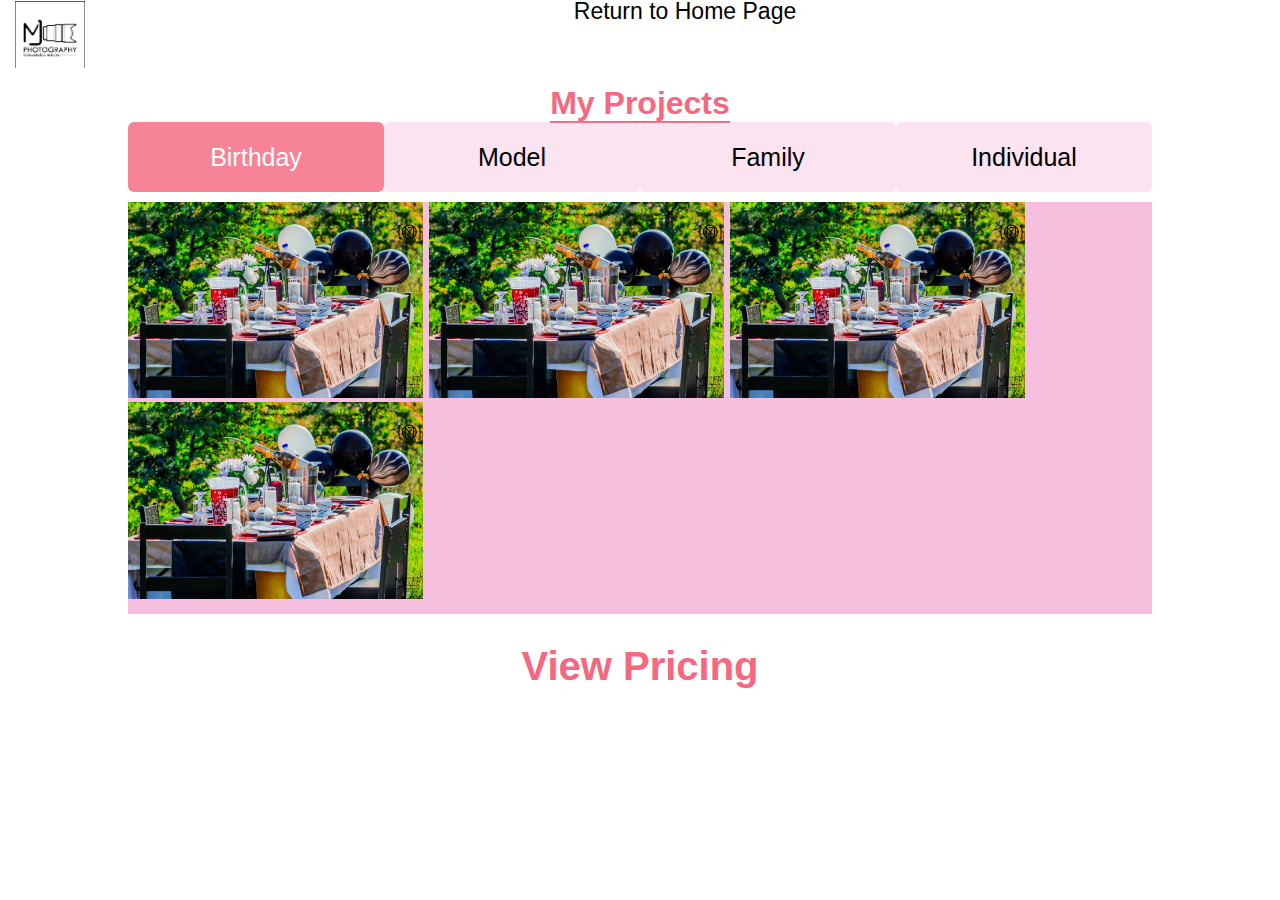
<file: mywork.html>
<!DOCTYPE html>
<html lang="en">
  <head>
    <meta charset="UTF-8" />
    <meta http-equiv="X-UA-Compatible" content="IE=edge" />
    <meta name="viewport" content="width=device-width, initial-scale=1.0" />
    <link rel="stylesheet" href="style2.css" />
    <title>projects</title>
  </head>
  <body>
    <div class="container">
      <div class="navhead">
        <div class="img">
          <img src="./pictures/logo1.jpg" alt="" width="70px" />
        </div>
        <ul class="links">
          <li><a href="index.html">Return to Home Page</a></li>
        </ul>
      </div>
      <!--projects-->
      <div class="projects1">
        <div class="head">
          <h1>My Projects</h1>
        </div>
        <div class="projects">
          <div class="buttons">
            <button class="btns active" data-id="birthday">Birthday</button>
            <button class="btns" data-id="model">Model</button>
            <button class="btns" data-id="family">Family</button>
            <button class="btns" data-id="Individual">Individual</button>
          </div>
          <div class="content">
            <div class="pic active" id="birthday">
              <img src="./pictures/IMG-20210815-WA0000.jpg" alt="" />
              <img src="./pictures/IMG-20210815-WA0000.jpg" alt="" />
              <img src="./pictures/IMG-20210815-WA0000.jpg" alt="" />
              <img src="./pictures/IMG-20210815-WA0000.jpg" alt="" />
            </div>
            <div class="pic" id="model">
              <img src="./pictures/canon1.jpg" alt="" />
              <img src="./pictures/canon2.jpg" alt="" />
              <img src="./pictures/birthday2.jpg" alt="" />
              <img src="./pictures/IMG-20210815-WA0000.jpg" alt="" />
            </div>
            <div class="pic" id="family">
              <img src="./pictures/IMG-20210815-WA0000.jpg" alt="" />
              <img src="./pictures/IMG-20210815-WA0000.jpg" alt="" />
              <img src="./pictures/IMG-20210815-WA0000.jpg" alt="" />
              <img src="./pictures/IMG-20210815-WA0000.jpg" alt="" />
            </div>
            <div class="pic" id="Individual">
              <img src="./pictures/logo.png" alt="" />
              <img src="./pictures/logo1.jpg" alt="" />
              <img src="./pictures/model1.jpg" alt="" />
              <img src="./pictures/model1.jpg" alt="" />
            </div>
          </div>
        </div>
      </div>
      <!--link to prices-->
      <div class="prices">
        <h1><a href="pricing.html">View Pricing</a></h1>
      </div>
    </div>

    <script src="./app1.js"></script>
  </body>
</html>
</file>
<file: style2.css>
* {
  margin: 0;
  padding: 0;
  box-sizing: border-box;
}

.container {
  position: absolute;
  width: 100%;
  height: auto;
}
.navhead {
  position: relative;
  top: -12px;
  height: auto;
  width: 100%;
  height: 75px;
  text-align: center;
}

.img {
  width: 100px;
  margin-top: 3px;
  float: left;
}

ul {
  font-size: 23px;
  font-family: -apple-system, BlinkMacSystemFont, 'Segoe UI', Roboto, Oxygen,
    Ubuntu, Cantarell, 'Open Sans', 'Helvetica Neue', sans-serif;
}
li {
  list-style-type: none;
  margin: 10px;
}

a {
  text-decoration: none;
  color: black;
}
a:hover {
  color: rgb(245, 104, 127);
}
.projects1 {
  width: 100%;
  text-align: center;
}
.projects1 h1 {
  margin-bottom: 30px;
  font-family: -apple-system, BlinkMacSystemFont, 'Segoe UI', Roboto, Oxygen,
    Ubuntu, Cantarell, 'Open Sans', 'Helvetica Neue', sans-serif;
  color: rgb(245, 104, 127);
  border-bottom: 2px solid currentColor;
  display: inline;
}
.projects {
  margin-top: 30px;
  width: 80%;
  margin: auto;
  display: grid;
  grid-template-rows: minmax(20px, 80px);
}
.buttons {
  width: 100%;
  display: flex;
  margin-bottom: 10px;
}
.btns {
  width: 100%;
  font-size: 25px;
  border: none;
  background-color: white;
  color: black;
  border-radius: 6px;
  background-color: rgba(241, 149, 200, 0.267);
}
.btns:hover {
  transition: 0.5s;
  background-color: rgba(245, 104, 127, 0.822);
  color: white;
}

.btns.active {
  background-color: rgba(245, 104, 127, 0.822);
  color: white;
}
.content {
  background-color: rgba(241, 149, 200, 0.603);
  padding-bottom: 15px;
}
.pic {
  display: grid;
  grid-template-columns: repeat(auto-fit, 295px);
  column-gap: 6px;
  row-gap: 4px;
  margin: auto;
}
.pic img {
  width: 100%;
}
.pic img:hover {
  transform: scale(1.5);
  transition: 1s;
}
.pic {
  display: none;
}
.pic.active {
  display: grid;
}
.head {
  width: 100%;
  text-align: center;
}
.prices {
  margin-top: 30px;
  width: 100%;
  height: 50px;
  text-align: center;
}
.prices h1 a {
  font-size: 40px;
  color: rgb(245, 104, 127);
  font-family: 'Lucida Sans', 'Lucida Sans Regular', 'Lucida Grande',
    'Lucida Sans Unicode', Geneva, Verdana, sans-serif;
}
/*media queries*/
@media screen and (max-width: 592px) {
  .projects {
    width: 100%;
    margin: auto;
    display: grid;
    grid-template-rows: minmax(20px, 80px) auto;
  }
  .content {
    display: grid;
    grid-template-columns: 49% 48%;
    grid-template-rows: auto;
  }
  .content img {
    width: 100%;
  }
  .pic {
    display: grid;
    grid-template-columns: repeat(2, 100%);
    grid-column-gap: 6px;
    grid-row-gap: 4px;
  }
  .pic {
    display: none;
  }
  .pic.active {
    display: grid;
  }
  .btns {
    width: 100%;
    font-size: 25px;
    border-radius: 0px;
    padding: 4px;
  }
  .prices h1 a {
    font-size: 28px;
  }
  ul li a {
    font-size: 20px;
  }
}
@media screen and (min-width: 768px) {
  /* ul {
    font-size: 28px;
  }

  .content img {
    width: 100%;
  }
  .pic {
    display: grid;
    grid-template-columns: repeat(2, 100%);
    grid-column-gap: 6px;
    grid-row-gap: 4px;
  }
  .pic {
    display: none;
  }
  .pic.active {
    display: grid;
  }*/
  .pic img:hover {
    transform: scale(1.2);
    transition: 1s;
  }
}
@media screen and (min-width: 1024px) {
  /* .content {
    display: grid;
    grid-template-columns: 49% 48%;
  }
  .content img {
    width: 100%;
  }
  .pic {
    display: grid;
    grid-template-columns: repeat(2, 100%);
    grid-column-gap: 6px;
    grid-row-gap: 4px;
  }
  .pic {
    display: none;
  }
  .pic.active {
    display: grid;
  }
  .pic img:hover {
    transform: scale(1.2);
    transition: 1s;
  } */
}
</file>
